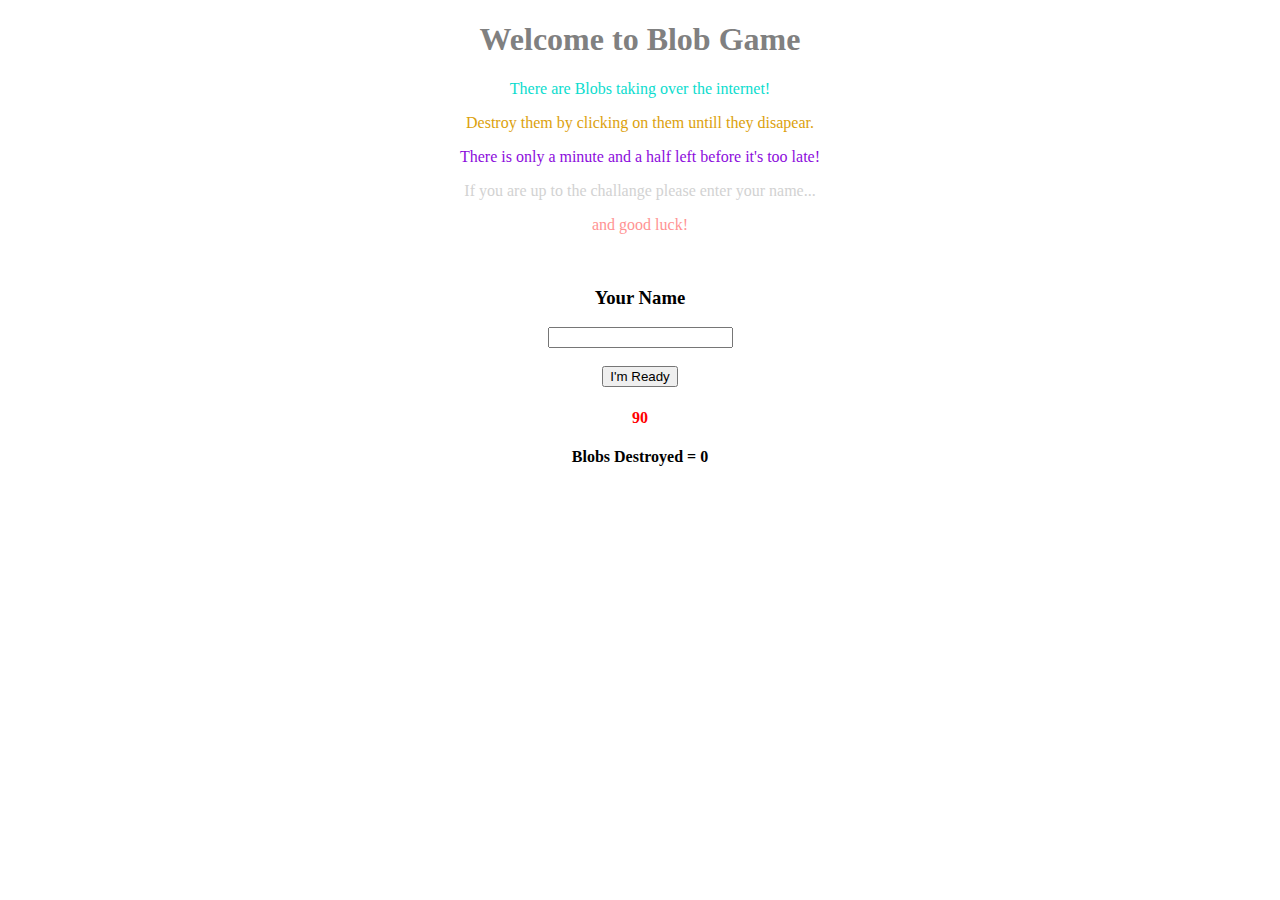
<file: index.html>
<!DOCTYPE html>
<html lang="en">
<head>
  <meta charset="UTF-8">
  <meta http-equiv="X-UA-Compatible" content="IE=edge">
  <meta name="viewport" content="width=device-width, initial-scale=1.0">
  <title>The Blob Game</title>
  
</head>
<center>
<body>
  <div id="main">
  <h1 id="h1"></h1>
  <div id="player"></div>
  <h4 id="timer" style="color:red">90</h4> 
  <h4 id="blobsKilled">Blobs Destroyed = 0</h4>
  <div id="game"></div>
  <script src="javascripts/villain.js"></script>
  <script src="javascripts/player.js"></script>
  <script src="javascripts/score.js"></script>
  <script src="javascripts/global.js"></script>
  <script src="javascripts/index.js"></script>
  
</div>
</body>
</center>
</html>
</file>
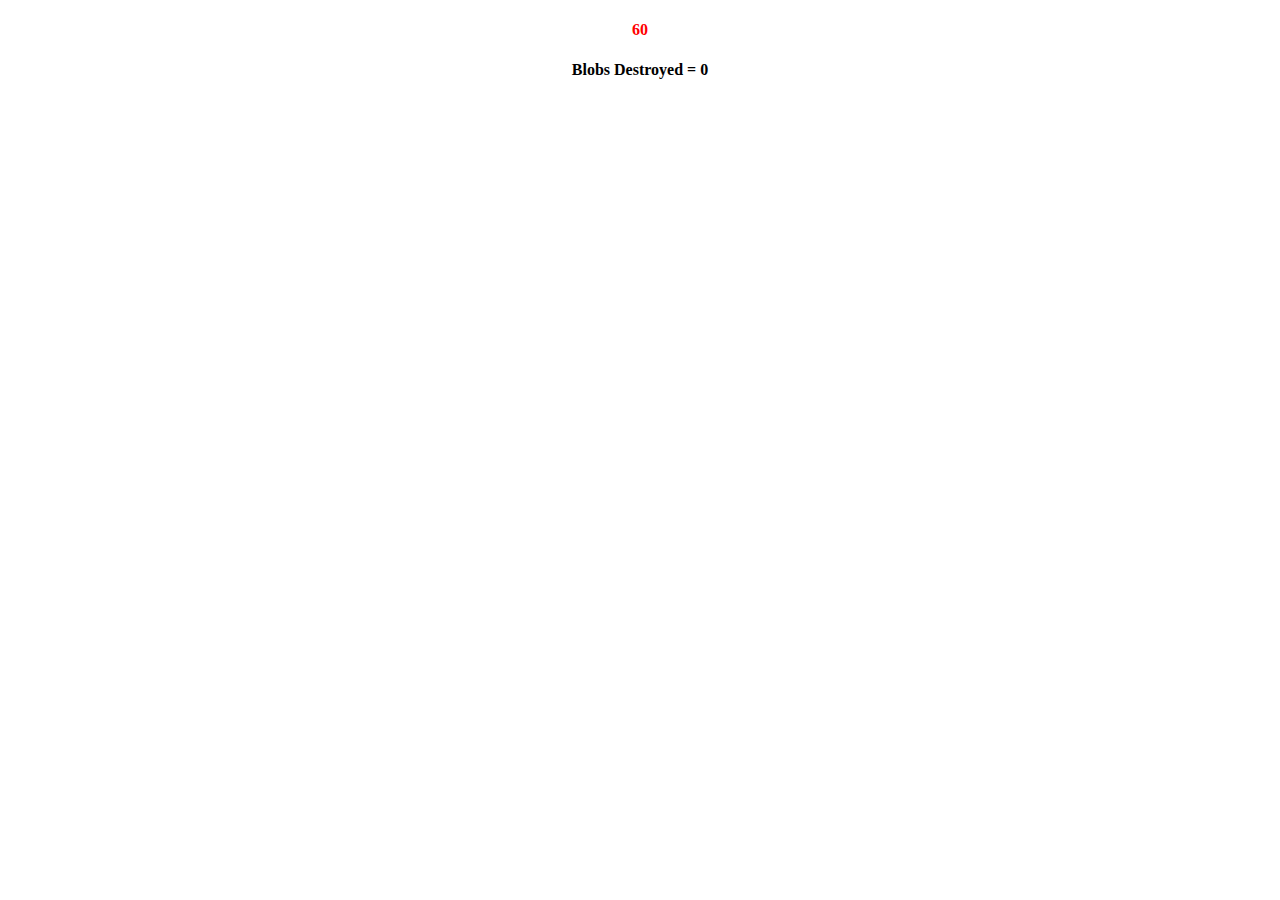
<file: blob-frontend/index.html>
<!DOCTYPE html>
<html lang="en">
<head>
  <meta charset="UTF-8">
  <meta http-equiv="X-UA-Compatible" content="IE=edge">
  <meta name="viewport" content="width=device-width, initial-scale=1.0">
  <title>The Blob Game</title>
  
</head>
<center>
<body>
  <div id="main">
  <h1 id="h1"></h1>
  <div id="player"></div>
  <h4 id="timer" style="color:red">60</h4> 
  <h4 id="blobsKilled">Blobs Destroyed = 0</h4>
  <div id="game"></div>
  <script src="javascripts/index.js"></script>
</div>
</body>
</center>
</html>
</file>
